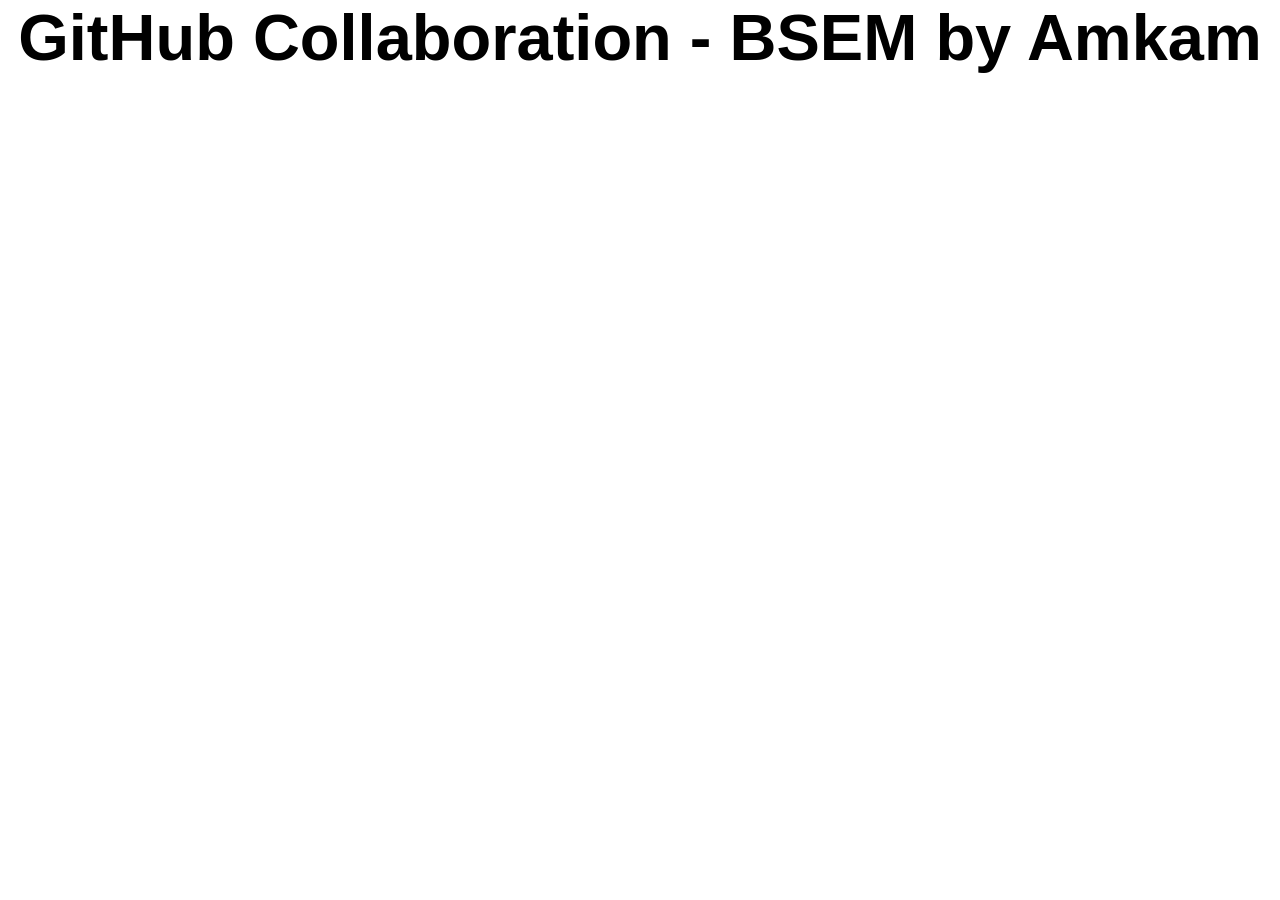
<file: index.html>
<!doctype html>
<html lang="en">
  <head>
    <meta charset="UTF-8" />
    <meta name="viewport" content="width=device-width, initial-scale=1.0" />
    <title>GitHub Collaboration</title>
    <link rel="stylesheet" href="./css/main.css" />
  
  </head>
  <body>
    <h1>GitHub Collaboration - BSEM by Amkam</h1>
  </body>
</html>
</file>
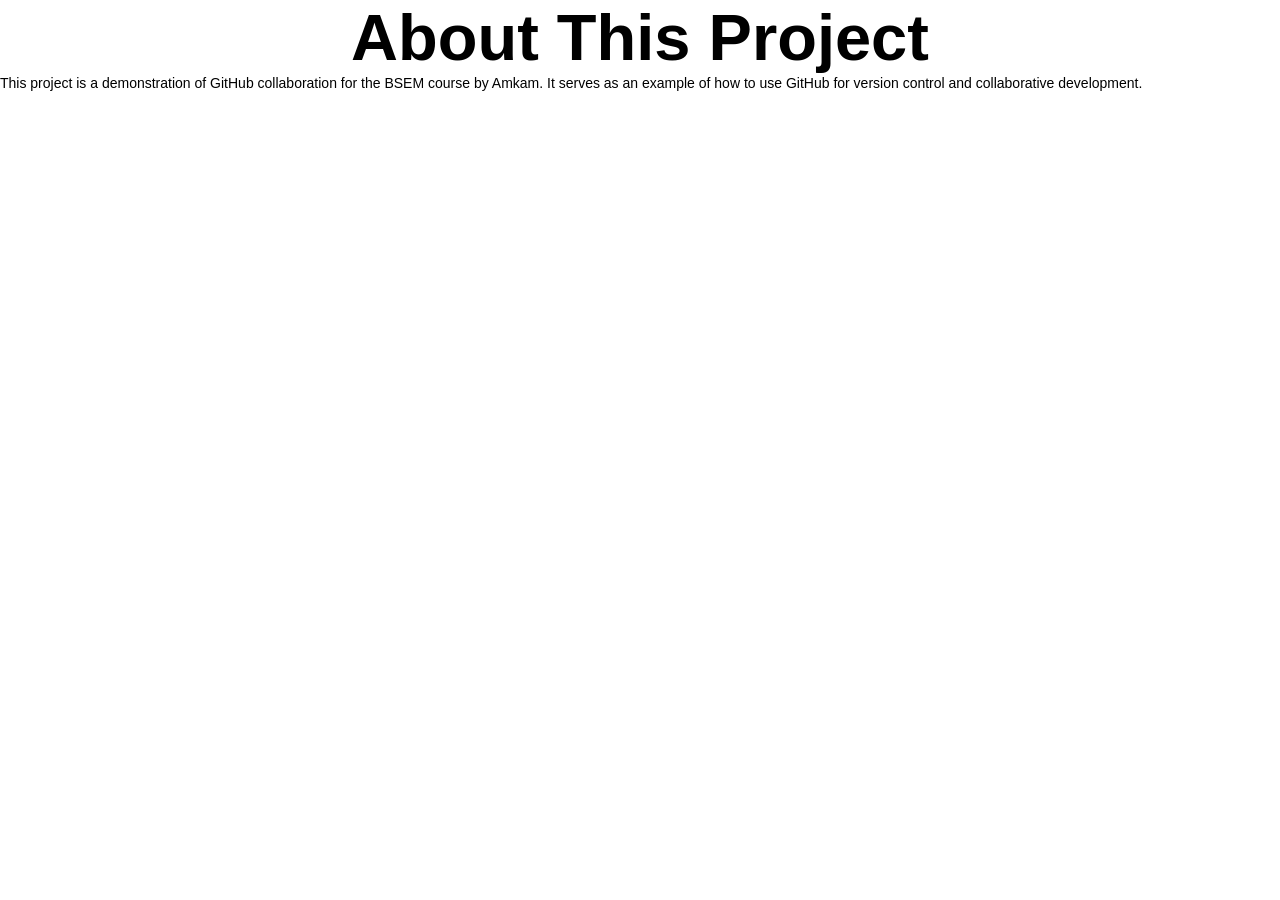
<file: about.html>
<!DOCTYPE html>
<html lang="en">
  <head>
    <meta charset="UTF-8" />
    <meta name="viewport" content="width=device-width, initial-scale=1.0" />
    <title>About - GitHub Collaboration</title>
    <link rel="stylesheet" href="./css/main.css" />
  </head>
  <body>
    <h1>About This Project</h1>
    <p>This project is a demonstration of GitHub collaboration for the BSEM course by Amkam. 
    It serves as an example of how to use GitHub for version control and collaborative development.</p>
  </body>
</html>
</file>
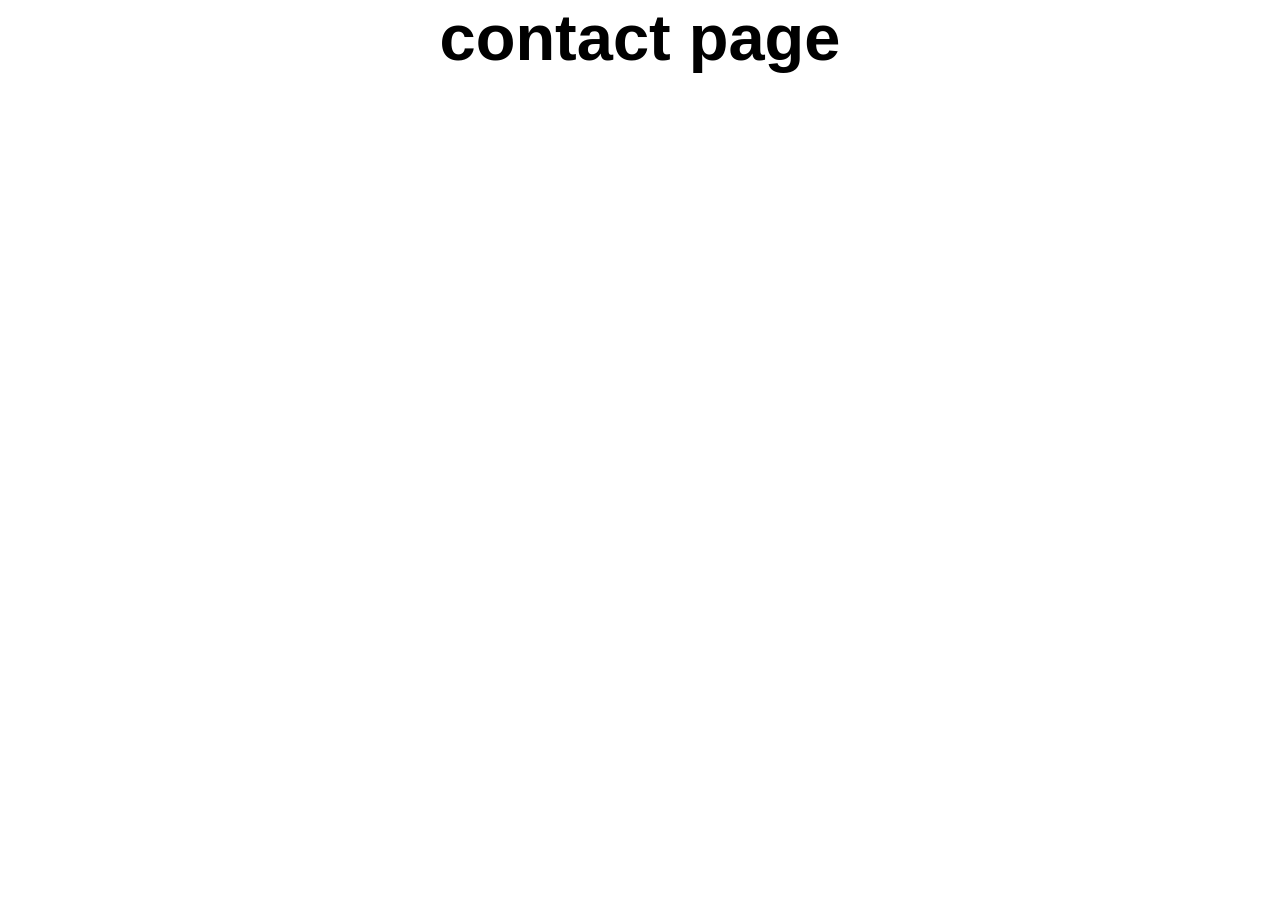
<file: contact.html>
<!DOCTYPE html>
<html lang="en">
<head>
    <meta charset="UTF-8">
    <meta name="viewport" content="width=device-width, initial-scale=1.0">
    <title>Github collaboration</title>
    <link rel="stylesheet" href="./css/main.css">
</head>
<body>
    <h1>contact page</h1>
</body>
</html>
</file>
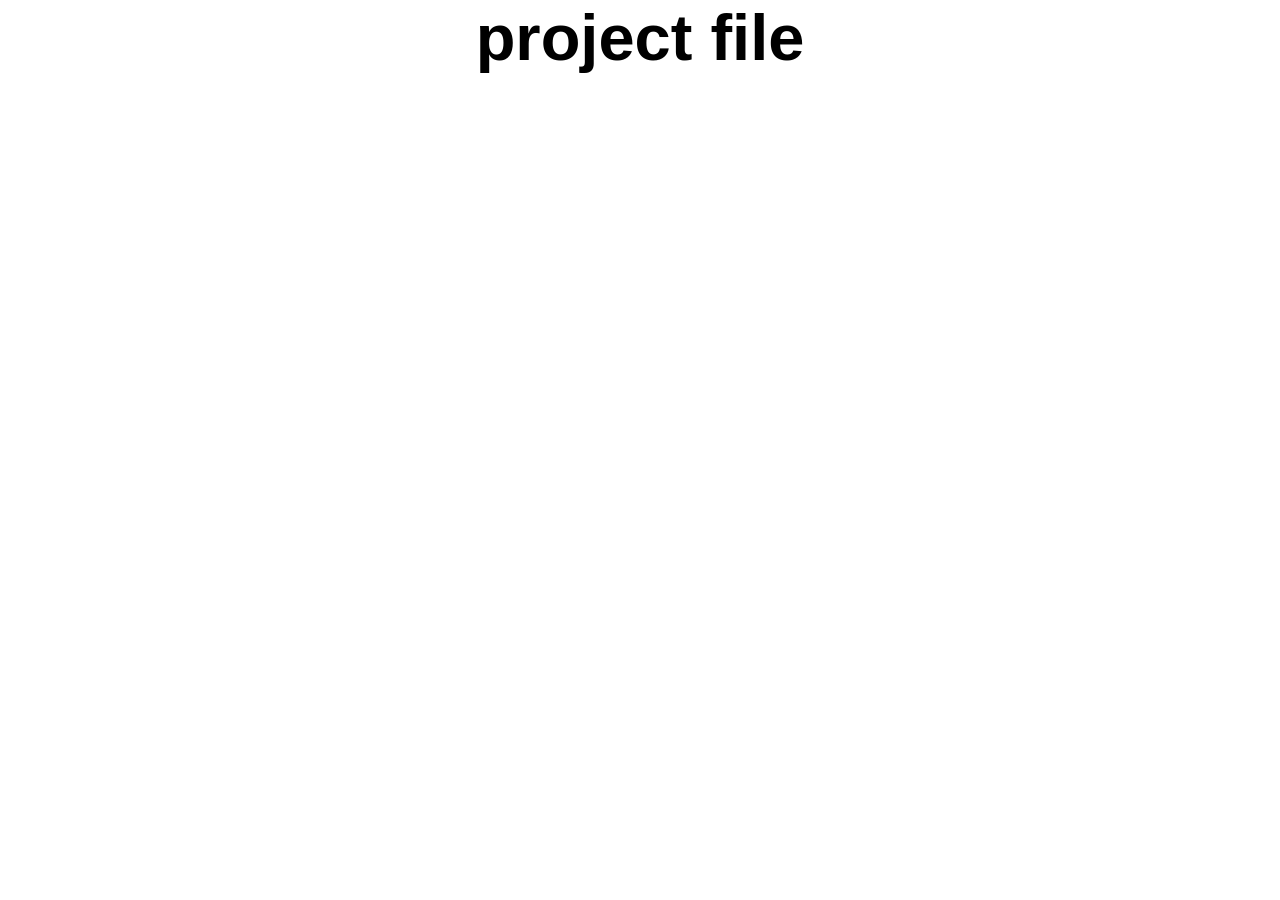
<file: project.html>
<!DOCTYPE html>
<html lang="en">

<head>
    <meta charset="UTF-8">
    <meta name="viewport" content="width=device-width, initial-scale=1.0">
    <title>GitHub collaboration</title>
    <link rel="stylesheet" href="./css/main.css">
</head>

<body>
    <h1>project file</h1>

</body>

</html>
</file>
<file: css/main.css>
* {
  margin: 0;
  padding: 0;
  box-sizing: border-box;
}

body {
  font-family: "Gill Sans", "Gill Sans MT", Calibri, "Trebuchet MS", sans-serif;
  font-size: 14px;
}

h1 {
  font-size: 65px;
  text-align: center;
}
</file>
